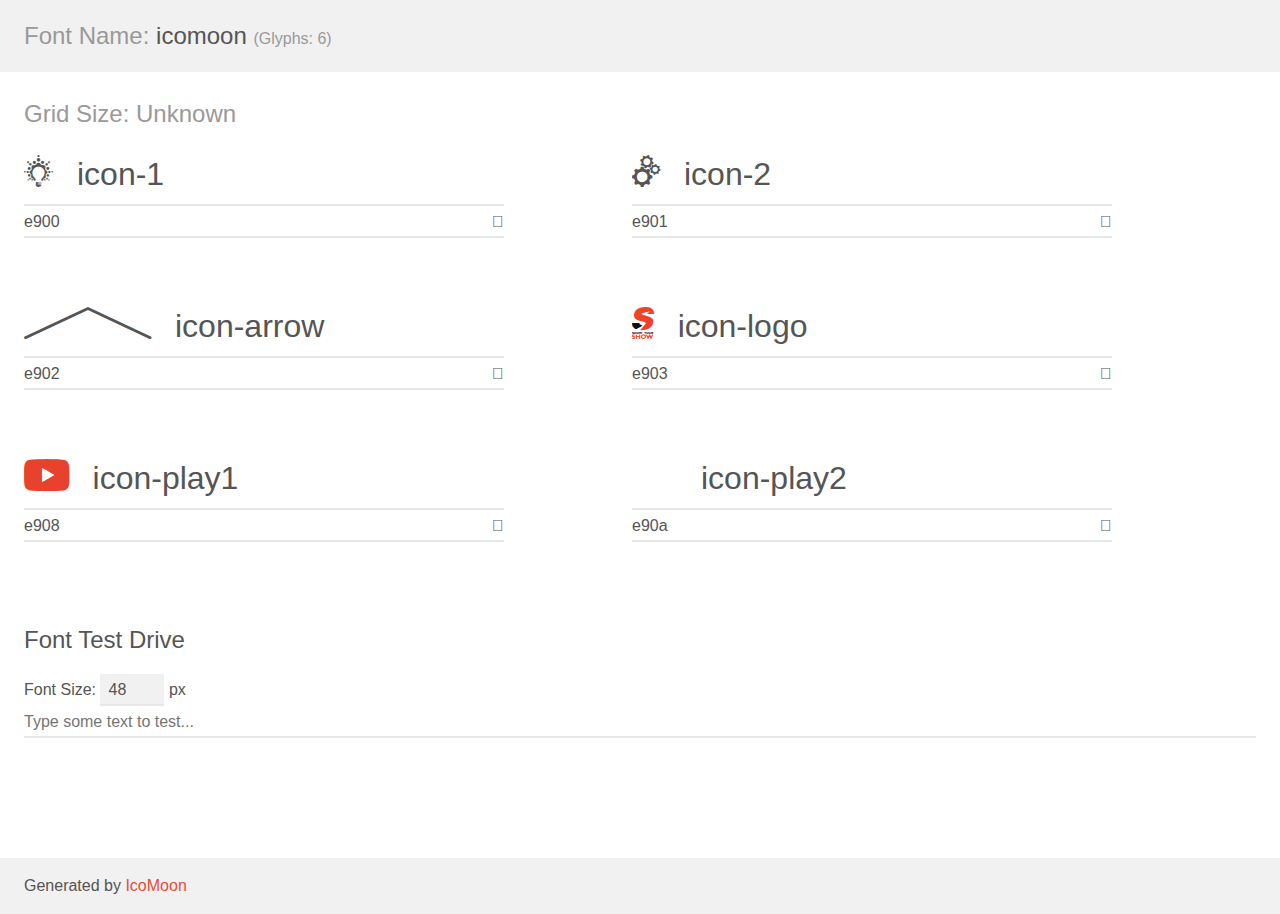
<file: font/icomoon/demo.html>
<!doctype html>
<html>
<head>
    <meta charset="utf-8">
    <title>IcoMoon Demo</title>
    <meta name="description" content="An Icon Font Generated By IcoMoon.io">
    <meta name="viewport" content="width=device-width, initial-scale=1">
    <link rel="stylesheet" href="demo-files/demo.css">
    <link rel="stylesheet" href="style.css"></head>
<body>
    <div class="bgc1 clearfix">
        <h1 class="mhmm mvm"><span class="fgc1">Font Name:</span> icomoon <small class="fgc1">(Glyphs:&nbsp;6)</small></h1>
    </div>
    <div class="clearfix mhl ptl">
        <h1 class="mvm mtn fgc1">Grid Size: Unknown</h1>
        <div class="glyph fs1">
            <div class="clearfix bshadow0 pbs">
                <span class="icon-1">
                
                </span>
                <span class="mls"> icon-1</span>
            </div>
            <fieldset class="fs0 size1of1 clearfix hidden-false">
                <input type="text" readonly value="e900" class="unit size1of2" />
                <input type="text" maxlength="1" readonly value="&#xe900;" class="unitRight size1of2 talign-right" />
            </fieldset>
            <div class="fs0 bshadow0 clearfix hidden-true">
                <span class="unit pvs fgc1">liga: </span>
                <input type="text" readonly value="" class="liga unitRight" />
            </div>
        </div>
        <div class="glyph fs1">
            <div class="clearfix bshadow0 pbs">
                <span class="icon-2">
                
                </span>
                <span class="mls"> icon-2</span>
            </div>
            <fieldset class="fs0 size1of1 clearfix hidden-false">
                <input type="text" readonly value="e901" class="unit size1of2" />
                <input type="text" maxlength="1" readonly value="&#xe901;" class="unitRight size1of2 talign-right" />
            </fieldset>
            <div class="fs0 bshadow0 clearfix hidden-true">
                <span class="unit pvs fgc1">liga: </span>
                <input type="text" readonly value="" class="liga unitRight" />
            </div>
        </div>
        <div class="glyph fs1">
            <div class="clearfix bshadow0 pbs">
                <span class="icon-arrow">
                
                </span>
                <span class="mls"> icon-arrow</span>
            </div>
            <fieldset class="fs0 size1of1 clearfix hidden-false">
                <input type="text" readonly value="e902" class="unit size1of2" />
                <input type="text" maxlength="1" readonly value="&#xe902;" class="unitRight size1of2 talign-right" />
            </fieldset>
            <div class="fs0 bshadow0 clearfix hidden-true">
                <span class="unit pvs fgc1">liga: </span>
                <input type="text" readonly value="" class="liga unitRight" />
            </div>
        </div>
        <div class="glyph fs1">
            <div class="clearfix bshadow0 pbs">
                <span class="icon-logo">
                <span class="path1"></span><span class="path2"></span><span class="path3"></span><span class="path4"></span><span class="path5"></span>
                </span>
                <span class="mls"> icon-logo</span>
            </div>
            <fieldset class="fs0 size1of1 clearfix hidden-false">
                <input type="text" readonly value="e903" class="unit size1of2" />
                <input type="text" maxlength="1" readonly value="&#xe903;" class="unitRight size1of2 talign-right" />
            </fieldset>
            <div class="fs0 bshadow0 clearfix hidden-true">
                <span class="unit pvs fgc1">liga: </span>
                <input type="text" readonly value="" class="liga unitRight" />
            </div>
        </div>
        <div class="glyph fs1">
            <div class="clearfix bshadow0 pbs">
                <span class="icon-play1">
                <span class="path1"></span><span class="path2"></span>
                </span>
                <span class="mls"> icon-play1</span>
            </div>
            <fieldset class="fs0 size1of1 clearfix hidden-false">
                <input type="text" readonly value="e908" class="unit size1of2" />
                <input type="text" maxlength="1" readonly value="&#xe908;" class="unitRight size1of2 talign-right" />
            </fieldset>
            <div class="fs0 bshadow0 clearfix hidden-true">
                <span class="unit pvs fgc1">liga: </span>
                <input type="text" readonly value="" class="liga unitRight" />
            </div>
        </div>
        <div class="glyph fs1">
            <div class="clearfix bshadow0 pbs">
                <span class="icon-play2">
                
                </span>
                <span class="mls"> icon-play2</span>
            </div>
            <fieldset class="fs0 size1of1 clearfix hidden-false">
                <input type="text" readonly value="e90a" class="unit size1of2" />
                <input type="text" maxlength="1" readonly value="&#xe90a;" class="unitRight size1of2 talign-right" />
            </fieldset>
            <div class="fs0 bshadow0 clearfix hidden-true">
                <span class="unit pvs fgc1">liga: </span>
                <input type="text" readonly value="" class="liga unitRight" />
            </div>
        </div>
    </div>

    <!--[if gt IE 8]><!-->
    <div class="mhl clearfix mbl">
        <h1>Font Test Drive</h1>
        <label>
            Font Size: <input id="fontSize" type="number" class="textbox0 mbm"
            min="8" value="48" />
            px
        </label>
        <input id="testText" type="text" class="phl size1of1 mvl"
        placeholder="Type some text to test..." value=""/>
        <div id="testDrive" class="icon-">&nbsp;
        </div>
    </div>
    <!--<![endif]-->
    <div class="bgc1 clearfix">
        <p class="mhl">Generated by <a href="https://icomoon.io/app">IcoMoon</a></p>
    </div>

    <script src="demo-files/demo.js"></script>
</body>
</html>
</file>
<file: font/icomoon/demo-files/demo.css>
body {
  padding: 0;
  margin: 0;
  font-family: sans-serif;
  font-size: 1em;
  line-height: 1.5;
  color: #555;
  background: #fff;
}
h1 {
  font-size: 1.5em;
  font-weight: normal;
}
small {
  font-size: .66666667em;
}
a {
  color: #e74c3c;
  text-decoration: none;
}
a:hover, a:focus {
  box-shadow: 0 1px #e74c3c;
}
.bshadow0, input {
  box-shadow: inset 0 -2px #e7e7e7;
}
input:hover {
  box-shadow: inset 0 -2px #ccc;
}
input, fieldset {
  font-family: sans-serif;
  font-size: 1em;
  margin: 0;
  padding: 0;
  border: 0;
}
input {
  color: inherit;
  line-height: 1.5;
  height: 1.5em;
  padding: .25em 0;
}
input:focus {
  outline: none;
  box-shadow: inset 0 -2px #449fdb;
}
.glyph {
  font-size: 16px;
  width: 15em;
  padding-bottom: 1em;
  margin-right: 4em;
  margin-bottom: 1em;
  float: left;
  overflow: hidden;
}
.liga {
  width: 80%;
  width: calc(100% - 2.5em);
}
.talign-right {
  text-align: right;
}
.talign-center {
  text-align: center;
}
.bgc1 {
  background: #f1f1f1;
}
.fgc1 {
  color: #999;
}
.fgc0 {
  color: #000;
}
p {
  margin-top: 1em;
  margin-bottom: 1em;
}
.mvm {
  margin-top: .75em;
  margin-bottom: .75em;
}
.mtn {
  margin-top: 0;
}
.mtl, .mal {
  margin-top: 1.5em;
}
.mbl, .mal {
  margin-bottom: 1.5em;
}
.mal, .mhl {
  margin-left: 1.5em;
  margin-right: 1.5em;
}
.mhmm {
  margin-left: 1em;
  margin-right: 1em;
}
.mls {
  margin-left: .25em;
}
.ptl {
  padding-top: 1.5em;
}
.pbs, .pvs {
  padding-bottom: .25em;
}
.pvs, .pts {
  padding-top: .25em;
}
.unit {
  float: left;
}
.unitRight {
  float: right;
}
.size1of2 {
  width: 50%;
}
.size1of1 {
  width: 100%;
}
.clearfix:before, .clearfix:after {
  content: " ";
  display: table;
}
.clearfix:after {
  clear: both;
}
.hidden-true {
  display: none;
}
.textbox0 {
  width: 3em;
  background: #f1f1f1;
  padding: .25em .5em;
  line-height: 1.5;
  height: 1.5em;
}
#testDrive {
  display: block;
  padding-top: 24px;
  line-height: 1.5;
}
.fs0 {
  font-size: 16px;
}
.fs1 {
  font-size: 32px;
}
</file>
<file: font/icomoon/style.css>
@font-face {
  font-family: 'icomoon';
  src:  url('fonts/icomoon.eot?8roac4');
  src:  url('fonts/icomoon.eot?8roac4#iefix') format('embedded-opentype'),
    url('fonts/icomoon.ttf?8roac4') format('truetype'),
    url('fonts/icomoon.woff?8roac4') format('woff'),
    url('fonts/icomoon.svg?8roac4#icomoon') format('svg');
  font-weight: normal;
  font-style: normal;
}

[class^="icon-"], [class*=" icon-"] {
  /* use !important to prevent issues with browser extensions that change fonts */
  font-family: 'icomoon' !important;
  speak: none;
  font-style: normal;
  font-weight: normal;
  font-variant: normal;
  text-transform: none;
  line-height: 1;

  /* Better Font Rendering =========== */
  -webkit-font-smoothing: antialiased;
  -moz-osx-font-smoothing: grayscale;
}

.icon-1:before {
  content: "\e900";
}
.icon-2:before {
  content: "\e901";
}
.icon-arrow:before {
  content: "\e902";
}
.icon-logo .path1:before {
  content: "\e903";
  color: rgb(14, 15, 26);
}
.icon-logo .path2:before {
  content: "\e904";
  margin-left: -0.6904296875em;
  color: rgb(239, 66, 41);
}
.icon-logo .path3:before {
  content: "\e905";
  margin-left: -0.6904296875em;
  color: rgb(239, 66, 41);
}
.icon-logo .path4:before {
  content: "\e906";
  margin-left: -0.6904296875em;
  color: rgb(14, 15, 26);
}
.icon-logo .path5:before {
  content: "\e907";
  margin-left: -0.6904296875em;
  color: rgb(14, 15, 26);
}
.icon-play1 .path1:before {
  content: "\e908";
  color: rgb(232, 66, 46);
}
.icon-play1 .path2:before {
  content: "\e909";
  margin-left: -1.4208984375em;
  color: rgb(255, 255, 255);
}
.icon-play2:before {
  content: "\e90a";
  color: #fff;
}
</file>
